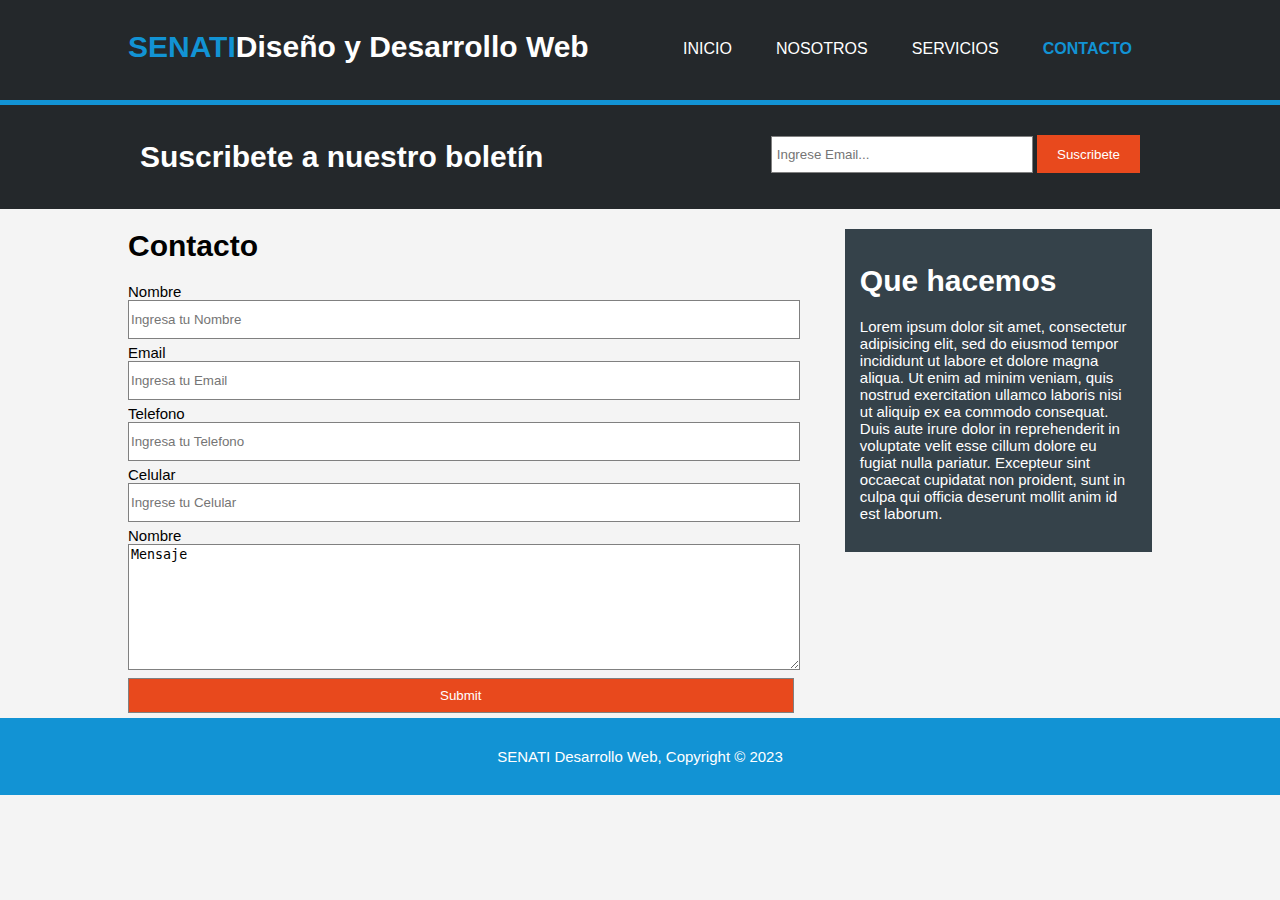
<file: contacto.html>
<!DOCTYPE html>
<html>
<head>
	<meta charset="utf-8">
	<meta name="viewport" content="width=device-width, initial-scale=1">
	<meta name="keywords" content="senati,IA,Diseño Web,Ing. Software">
	<meta name="autor" content="Franclin Mendoza">
	<meta name="description" contenido="Información de diseño y desarrollo web">
	<title>.::SENATI - ING. DE SOFTWARE E IA::.</title>
	<link rel="stylesheet" type="text/css" href="Css\estilos.css">
</head>
<body>
	<header>
		<div class="contenedor">
			<div id="marca">
				<h1><span class="resaltado">SENATI</span>Diseño y Desarrollo Web</h1>			
			</div>
			<nav>
				<ul>
					<li><a href="index.html">Inicio</a></li>
					<li><a href="nosotros.html">Nosotros</a></li>
					<li><a href="servicios.html">Servicios</a></li>
					<li class="actual"><a href="contacto.html">Contacto</a></li>
				</ul>
			</nav>
		</div>
	</header>

	<section id="boletin">
		<div class="contenedor">
			<h1>Suscribete a nuestro boletín</h1>
			<form>
				<input type="email" name="email" placeholder="Ingrese Email...">
				<button type="submit" class="boton1">Suscribete</button>
			</form>
		</div>
	</section>

	<section id="min">
		<div class="contenedor">
			<article id="min-col">
				<h1>Contacto</h1>
				<form>
					<label>Nombre</label>
					<input type="text" name="Nombre" placeholder="Ingresa tu Nombre">
					<br>
					<label>Email</label>
					<input type="text" name="Nombre" placeholder="Ingresa tu Email">
					<br>
					<label>Telefono</label>
					<input type="text" name="Nombre" placeholder="Ingresa tu Telefono">
					<br>
					<label>Celular</label>
					<input type="text" name="Nombre" placeholder="Ingrese tu Celular">
					<br>
					<label>Nombre</label>
					<textarea>Mensaje</textarea>
					<input type="submit" name="enviar">
				</form>

			</article>
			<aside id="lateral">
				<div class="oscuro">
					<h1>Que hacemos</h1>
					<p>Lorem ipsum dolor sit amet, consectetur adipisicing elit, sed do eiusmod
					tempor incididunt ut labore et dolore magna aliqua. Ut enim ad minim veniam,
					quis nostrud exercitation ullamco laboris nisi ut aliquip ex ea commodo
					consequat. Duis aute irure dolor in reprehenderit in voluptate velit esse
					cillum dolore eu fugiat nulla pariatur. Excepteur sint occaecat cupidatat non
					proident, sunt in culpa qui officia deserunt mollit anim id est laborum.</p>
				</div>
			</aside>

		</div>
	</section>

	<footer>
		<p>SENATI Desarrollo Web, Copyright &copy; 2023</p>
	</footer>

</body>
</html>
</file>
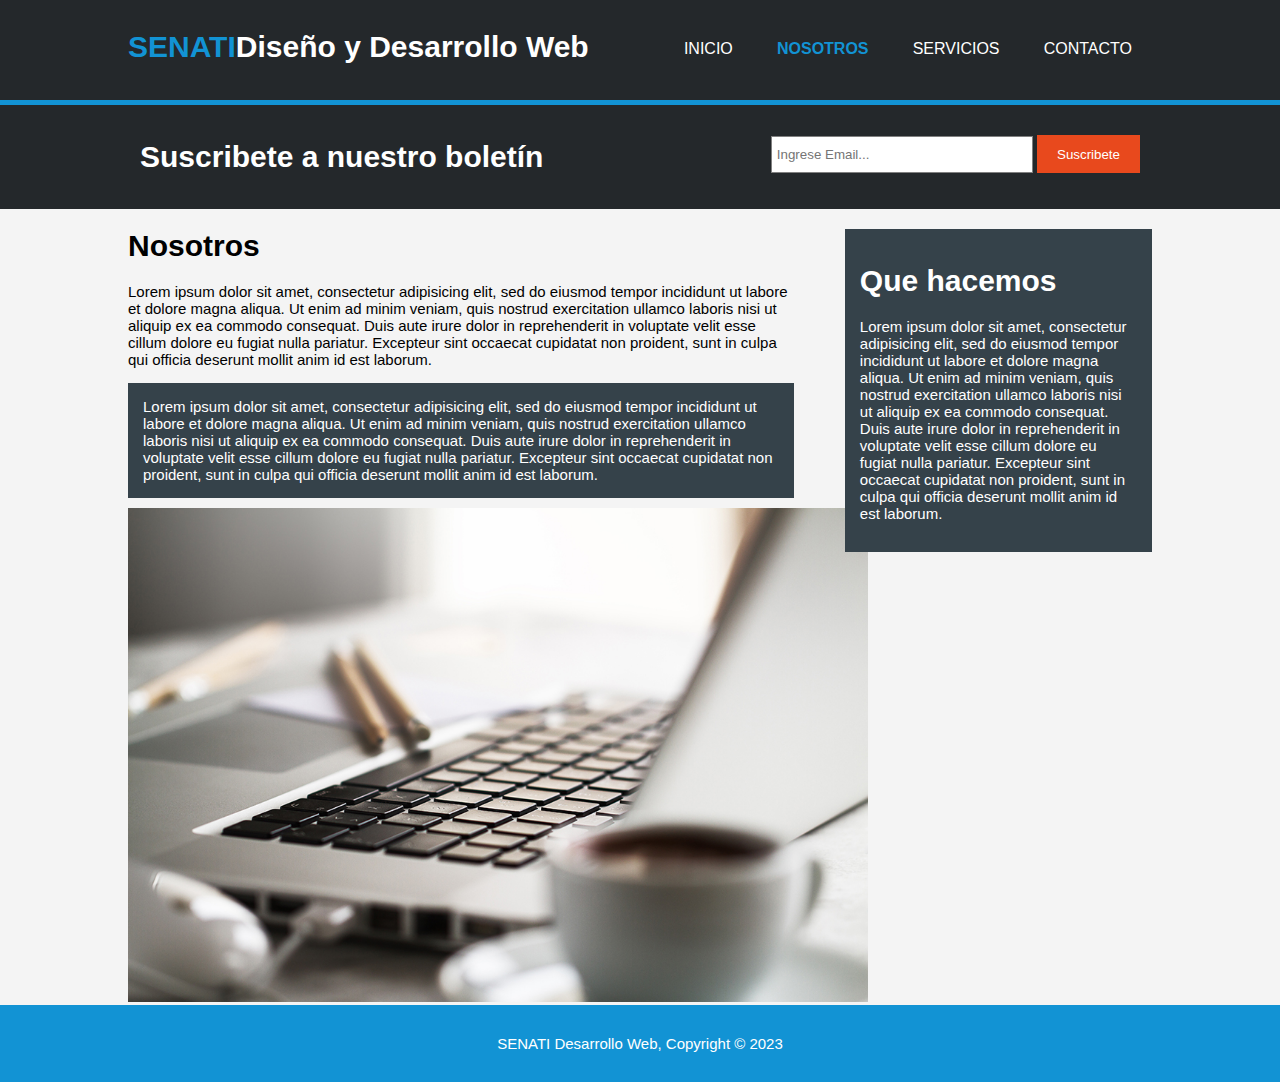
<file: nosotros.html>
<!DOCTYPE html>
<html>
<head>
	<meta charset="utf-8">
	<meta name="viewport" content="width=device-width, initial-scale=1">
	<meta name="keywords" content="senati,IA,Diseño Web,Ing. Software">
	<meta name="autor" content="Franclin Mendoza">
	<meta name="description" contenido="Información de diseño y desarrollo web">
	<title>.::SENATI - ING. DE SOFTWARE E IA::.</title>
	<link rel="stylesheet" type="text/css" href="Css\estilos.css">
</head>
<body>
	<header>
		<div class="contenedor">
			<div id="marca">
				<h1><span class="resaltado">SENATI</span>Diseño y Desarrollo Web</h1>			
			</div>
			<nav>
				<ul>
					<li><a href="index.html">Inicio</a></li>
					<li class="actual"><a href="nosotros.html">Nosotros</a></li>
					<li><a href="servicios.html">Servicios</a></li>
					<li><a href="contacto.html">Contacto</a></li>
				</ul>
			</nav>
		</div>
	</header>

	<section id="boletin">
		<div class="contenedor">
			<h1>Suscribete a nuestro boletín</h1>
			<form>
				<input type="email" name="email" placeholder="Ingrese Email...">
				<button type="submit" class="boton1">Suscribete</button>
			</form>
		</div>
	</section>

	<section id="min">
		<div class="contenedor">
			<article id="min-col">
				<h1>Nosotros</h1>
				<p>Lorem ipsum dolor sit amet, consectetur adipisicing elit, sed do eiusmod
				tempor incididunt ut labore et dolore magna aliqua. Ut enim ad minim veniam,
				quis nostrud exercitation ullamco laboris nisi ut aliquip ex ea commodo
				consequat. Duis aute irure dolor in reprehenderit in voluptate velit esse
				cillum dolore eu fugiat nulla pariatur. Excepteur sint occaecat cupidatat non
				proident, sunt in culpa qui officia deserunt mollit anim id est laborum.</p>

				<p class="oscuro">Lorem ipsum dolor sit amet, consectetur adipisicing elit, sed do eiusmod
				tempor incididunt ut labore et dolore magna aliqua. Ut enim ad minim veniam,
				quis nostrud exercitation ullamco laboris nisi ut aliquip ex ea commodo
				consequat. Duis aute irure dolor in reprehenderit in voluptate velit esse
				cillum dolore eu fugiat nulla pariatur. Excepteur sint occaecat cupidatat non
				proident, sunt in culpa qui officia deserunt mollit anim id est laborum.</p>

				<img src="Img\891.jpg" width="740">

			</article>
			<aside id="lateral">
				<div class="oscuro">
					<h1>Que hacemos</h1>
					<p>Lorem ipsum dolor sit amet, consectetur adipisicing elit, sed do eiusmod
					tempor incididunt ut labore et dolore magna aliqua. Ut enim ad minim veniam,
					quis nostrud exercitation ullamco laboris nisi ut aliquip ex ea commodo
					consequat. Duis aute irure dolor in reprehenderit in voluptate velit esse
					cillum dolore eu fugiat nulla pariatur. Excepteur sint occaecat cupidatat non
					proident, sunt in culpa qui officia deserunt mollit anim id est laborum.</p>
				</div>
			</aside>

		</div>
	</section>

	<footer>
		<p>SENATI Desarrollo Web, Copyright &copy; 2023</p>
	</footer>

</body>
</html>
</file>
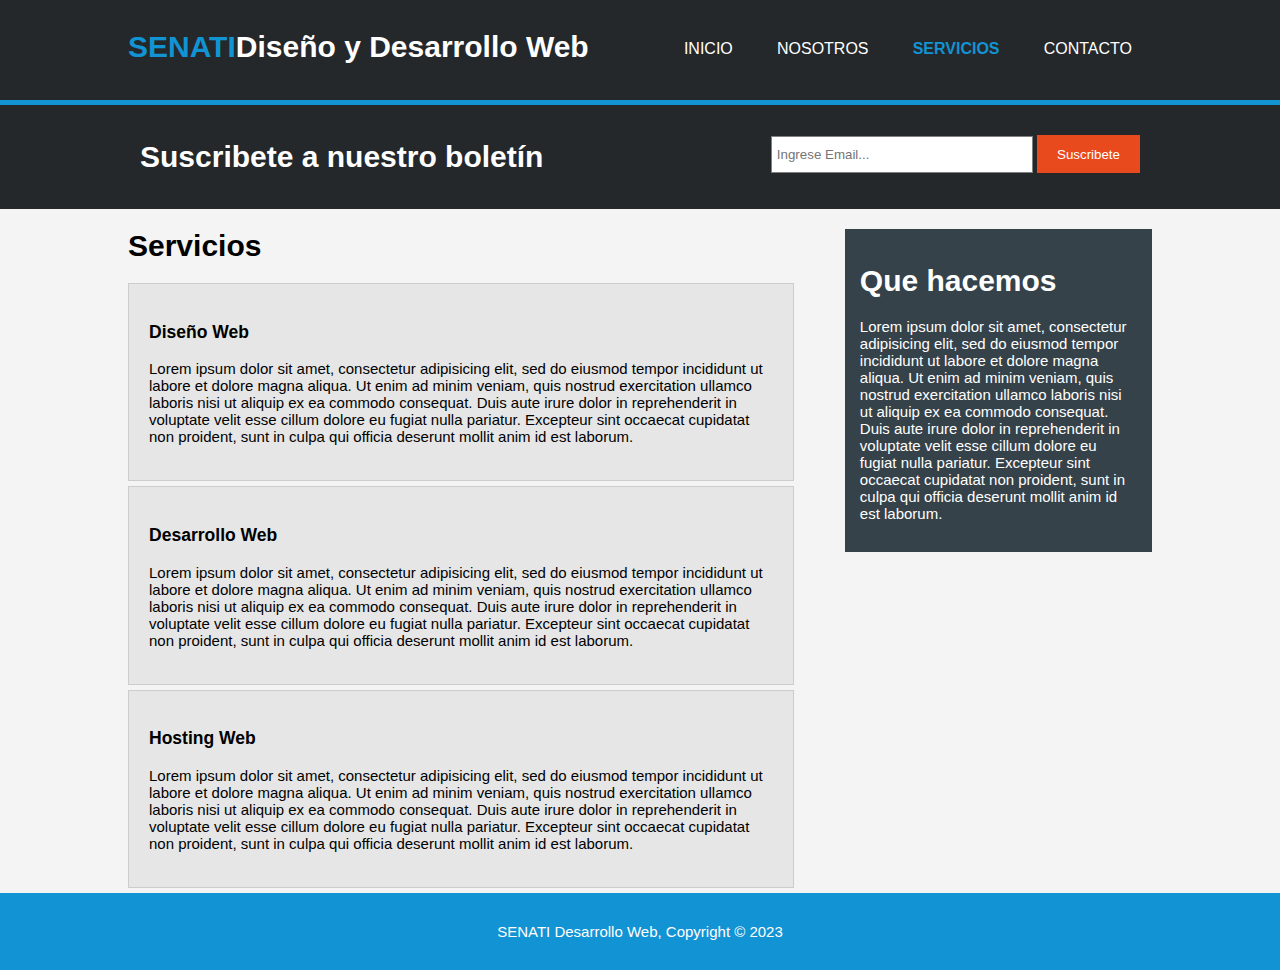
<file: servicios.html>
<!DOCTYPE html>
<html>
<head>
	<meta charset="utf-8">
	<meta name="viewport" content="width=device-width, initial-scale=1">
	<meta name="keywords" content="senati,IA,Diseño Web,Ing. Software">
	<meta name="autor" content="Franclin Mendoza">
	<meta name="description" contenido="Información de diseño y desarrollo web">
	<title>.::SENATI - ING. DE SOFTWARE E IA::.</title>
	<link rel="stylesheet" type="text/css" href="Css\estilos.css">
</head>
<body>
	<header>
		<div class="contenedor">
			<div id="marca">
				<h1><span class="resaltado">SENATI</span>Diseño y Desarrollo Web</h1>			
			</div>
			<nav>
				<ul>
					<li><a href="index.html">Inicio</a></li>
					<li><a href="nosotros.html">Nosotros</a></li>
					<li class="actual"><a href="servicios.html">Servicios</a></li>
					<li><a href="contacto.html">Contacto</a></li>
				</ul>
			</nav>
		</div>
	</header>

	<section id="boletin">
		<div class="contenedor">
			<h1>Suscribete a nuestro boletín</h1>
			<form>
				<input type="email" name="email" placeholder="Ingrese Email...">
				<button type="submit" class="boton1">Suscribete</button>
			</form>
		</div>
	</section>

	<section id="min">
		<div class="contenedor">
			<article id="min-col">
				<h1>Servicios</h1>
				<ul id="servicios">
					<li>
						<h3>Diseño Web</h3>
						<p>Lorem ipsum dolor sit amet, consectetur adipisicing elit, sed do eiusmod
						tempor incididunt ut labore et dolore magna aliqua. Ut enim ad minim veniam,
						quis nostrud exercitation ullamco laboris nisi ut aliquip ex ea commodo
						consequat. Duis aute irure dolor in reprehenderit in voluptate velit esse
						cillum dolore eu fugiat nulla pariatur. Excepteur sint occaecat cupidatat non
						proident, sunt in culpa qui officia deserunt mollit anim id est laborum.</p>
					</li>
					<li>
						<h3>Desarrollo Web</h3>
						<p>Lorem ipsum dolor sit amet, consectetur adipisicing elit, sed do eiusmod
						tempor incididunt ut labore et dolore magna aliqua. Ut enim ad minim veniam,
						quis nostrud exercitation ullamco laboris nisi ut aliquip ex ea commodo
						consequat. Duis aute irure dolor in reprehenderit in voluptate velit esse
						cillum dolore eu fugiat nulla pariatur. Excepteur sint occaecat cupidatat non
						proident, sunt in culpa qui officia deserunt mollit anim id est laborum.</p>
					</li>
					<li>
						<h3>Hosting Web</h3>
						<p>Lorem ipsum dolor sit amet, consectetur adipisicing elit, sed do eiusmod
						tempor incididunt ut labore et dolore magna aliqua. Ut enim ad minim veniam,
						quis nostrud exercitation ullamco laboris nisi ut aliquip ex ea commodo
						consequat. Duis aute irure dolor in reprehenderit in voluptate velit esse
						cillum dolore eu fugiat nulla pariatur. Excepteur sint occaecat cupidatat non
						proident, sunt in culpa qui officia deserunt mollit anim id est laborum.</p>
					</li>

				</ul>

			</article>
			<aside id="lateral">
				<div class="oscuro">
					<h1>Que hacemos</h1>
					<p>Lorem ipsum dolor sit amet, consectetur adipisicing elit, sed do eiusmod
					tempor incididunt ut labore et dolore magna aliqua. Ut enim ad minim veniam,
					quis nostrud exercitation ullamco laboris nisi ut aliquip ex ea commodo
					consequat. Duis aute irure dolor in reprehenderit in voluptate velit esse
					cillum dolore eu fugiat nulla pariatur. Excepteur sint occaecat cupidatat non
					proident, sunt in culpa qui officia deserunt mollit anim id est laborum.</p>
				</div>
			</aside>

		</div>
	</section>

	<footer>
		<p>SENATI Desarrollo Web, Copyright &copy; 2023</p>
	</footer>

</body>
</html>
</file>
